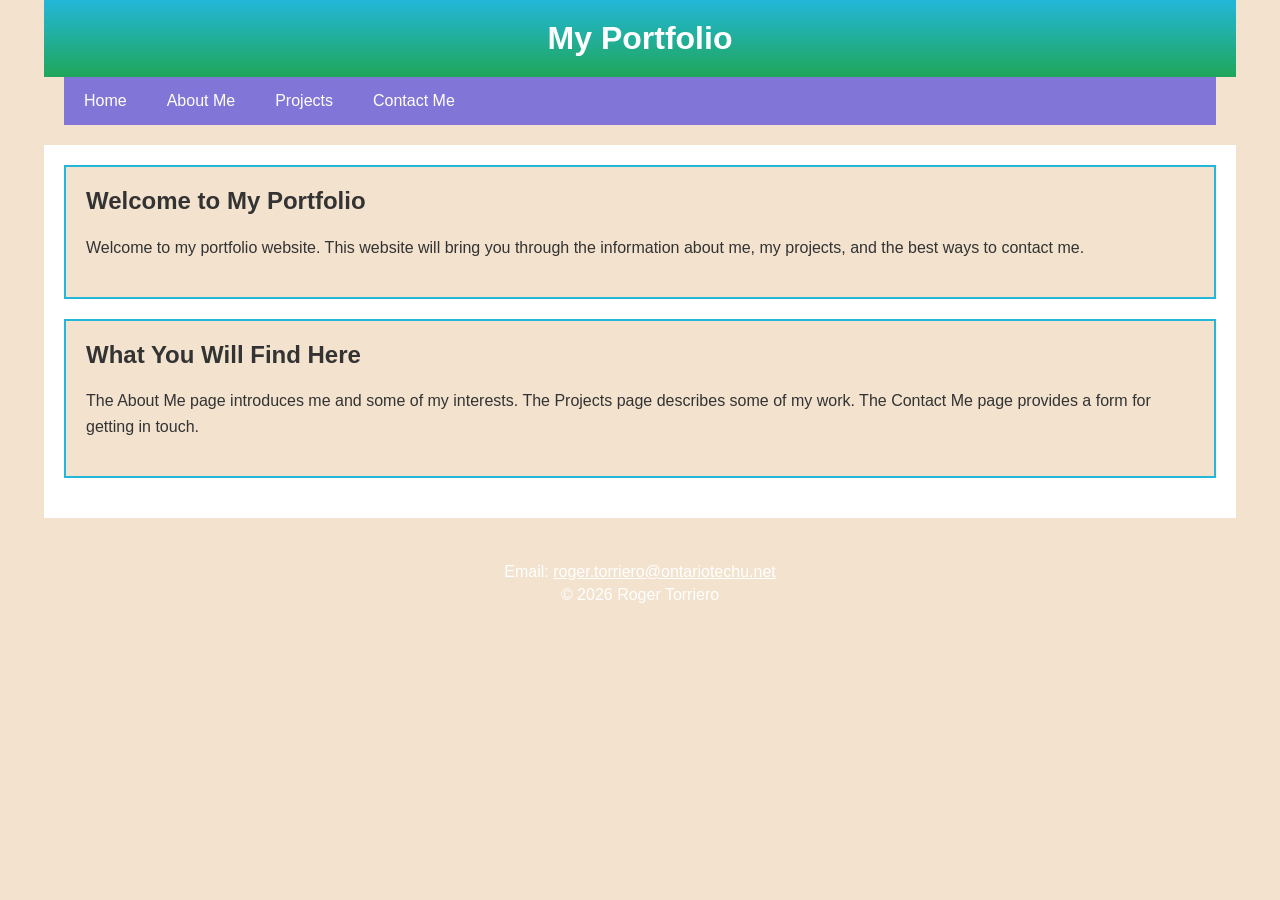
<file: index.html>
<!DOCTYPE html>
<html lang="en">
<head>
    <meta charset="UTF-8">
    <meta name="viewport" content="width=device-width, initial-scale=1.0">
    <title>My Portfolio</title>
    <link href="full.css" rel="stylesheet" type="text/css" media="only screen and (min-width:960px)">

    <link href="tablet.css" rel="stylesheet" type="text/css" media="only screen and (min-width:481px) and (max-width:959px)">

    <link href="smartphone.css" rel="stylesheet" type="text/css" media="only screen and (max-width:480px)">
</head>
<body>
    <header>
        <h1>My Portfolio</h1>
    </header>
    <nav>
        <ul>
            <li><a href="index.html">Home</a></li>
            <li><a href="about.html">About Me</a></li>
            <li><a href="projects.html">Projects</a></li>
            <li><a href="contact.html">Contact Me</a></li>
        </ul>
    </nav>
    <main>
        <section>
            <h2>
                Welcome to My Portfolio
            </h2>

            <p>
                Welcome to my portfolio website. This website will bring you through the information
                about me, my projects, and the best ways to contact me.
            </p>
        </section>
        <section>
            <h2>
                What You Will Find Here
            </h2>

            <p>
                The About Me page introduces me and some of my interests.
                The Projects page describes some of my work.
                The Contact Me page provides a form for getting in touch.
            </p>
        </section>
    </main>
    <footer>
        <p>
            Email:
            <a href="mailto:roger.torriero@ontariotechu.net">
                roger.torriero@ontariotechu.net
            </a>
        </p>

        <p>
            &copy; 2026 Roger Torriero
        </p>
    </footer>
</body>

</html>
</file>
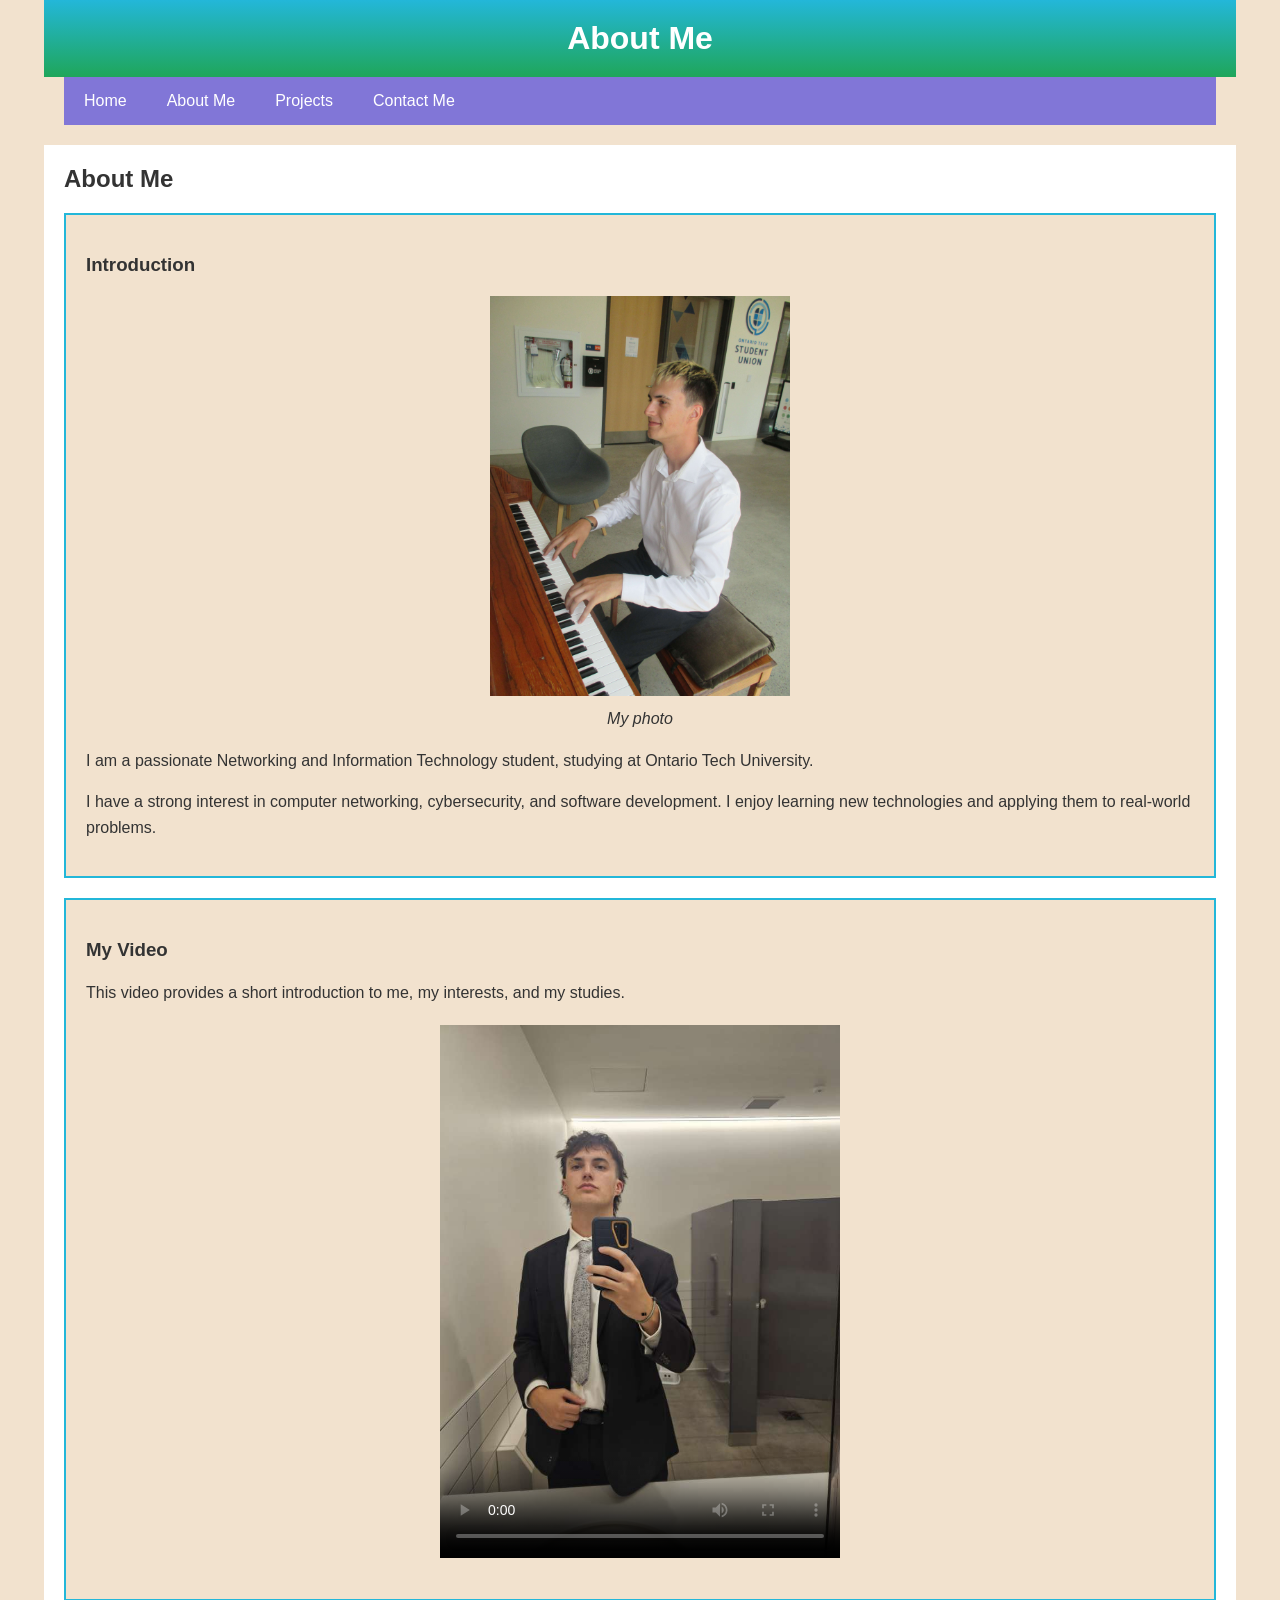
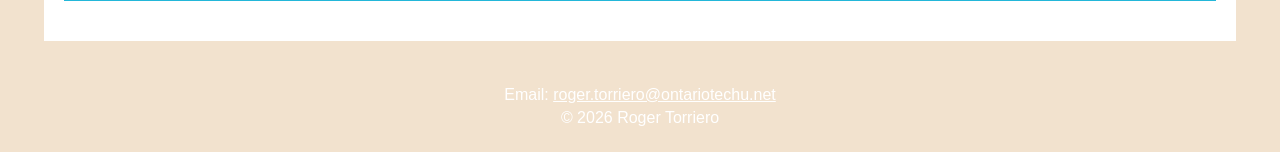
<file: about.html>
<!DOCTYPE html>
<html lang="en">
<head>
    <meta charset="UTF-8">
    <meta name="viewport" content="width=device-width, initial-scale=1.0">
    <title>About Me</title>
    <link href="full.css" rel="stylesheet" type="text/css" media="only screen and (min-width:960px)">

    <link href="tablet.css" rel="stylesheet" type="text/css" media="only screen and (min-width:481px) and (max-width:959px)">

    <link href="smartphone.css" rel="stylesheet" type="text/css" media="only screen and (max-width:480px)">
</head>
<body>
    <header>
        <h1>About Me</h1>
    </header>
    <nav>
        <ul>
            <li><a href="index.html">Home</a></li>
            <li><a href="about.html">About Me</a></li>
            <li><a href="projects.html">Projects</a></li>
            <li><a href="contact.html">Contact Me</a></li>
        </ul>
    </nav>
    <main>
        <article>
            <h2>
                About Me
            </h2>
            <section>
                <h3>Introduction</h3>
                 <figure>
                    <img src="Images/IMG_4940.jpg" alt="Photo of Roger Torriero">
                    <figcaption>My photo</figcaption>
                </figure>

                <p>
                    I am a passionate Networking and Information Technology student, studying at Ontario Tech University.
                </p>

                <p>
                    I have a strong interest in computer networking, cybersecurity, and software development. I enjoy learning new technologies and applying them to real-world problems.
                </p>
            </section>
            <section>
                <h3>My Video</h3>

                <p>
                    This video provides a short introduction to me, my interests, and my studies.
                </p>
                <video controls preload="metadata" width="400" height="300" poster="Images/Snapchat-821199478.jpg">
                    <source src="Videos/my-video-date.mp4" type="video/mp4">
                     Your browser does not support the video element.
                </video>
            </section>

        
        </article>
    </main>
    <footer>
        <p>
            Email:
            <a href="mailto:roger.torriero@ontariotechu.net">
                roger.torriero@ontariotechu.net
            </a>
        </p>
        <p>
            &copy; 2026 Roger Torriero
        </p>
    </footer>
</body>
</html>
</file>
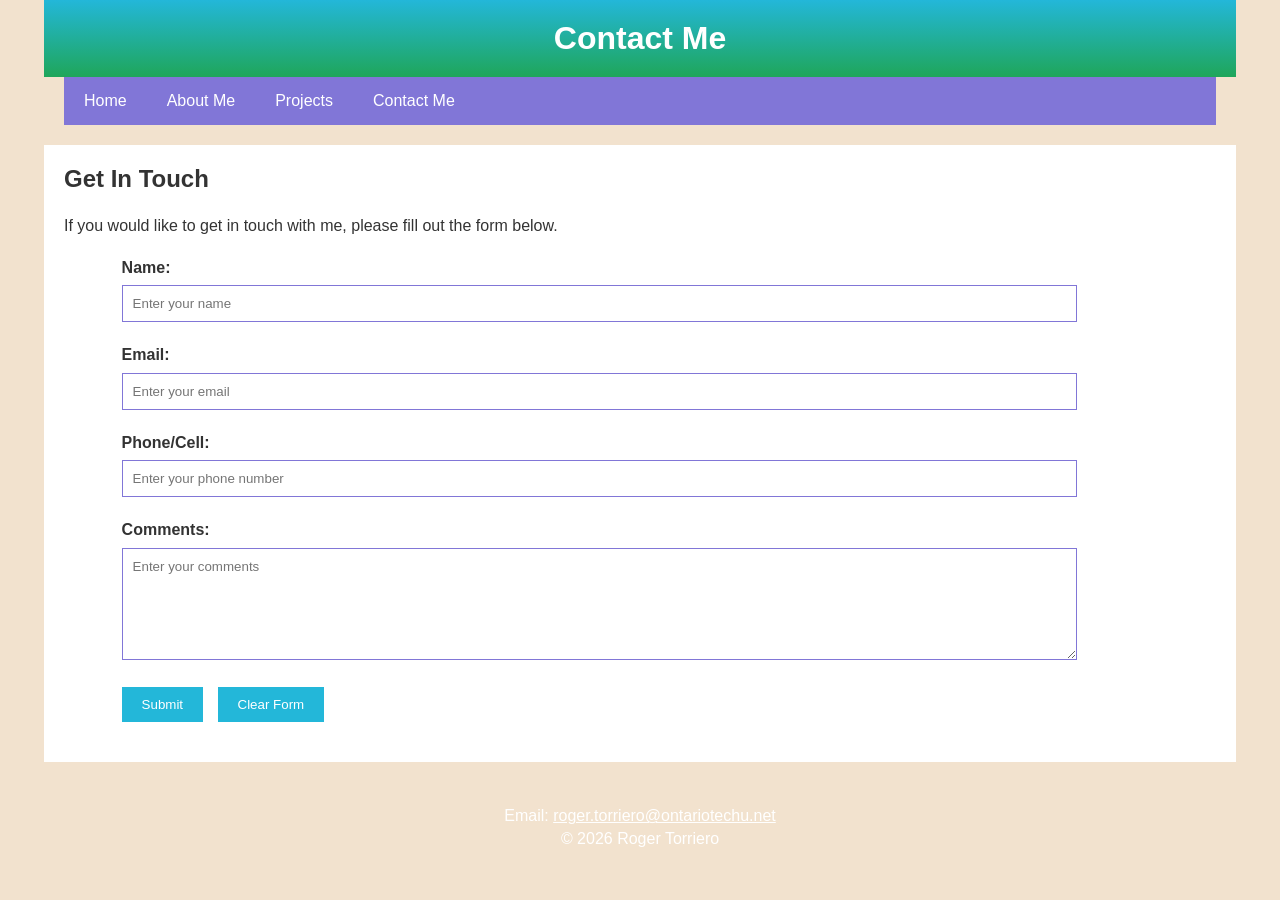
<file: contact.html>
<!DOCTYPE html>
<html lang="en">
<head>
    <meta charset="UTF-8">
    <meta name="viewport" content="width=device-width, initial-scale=1.0">
    <title>Contact Me</title>
    <link href="full.css" rel="stylesheet" type="text/css" media="only screen and (min-width:960px)">

    <link href="tablet.css" rel="stylesheet" type="text/css" media="only screen and (min-width:481px) and (max-width:959px)">

    <link href="smartphone.css" rel="stylesheet" type="text/css" media="only screen and (max-width:480px)">
</head>
<body>
    <header>
        <h1>Contact Me</h1>
    </header>
    <nav>
        <ul>
            <li><a href="index.html">Home</a></li>
            <li><a href="about.html">About Me</a></li>
            <li><a href="projects.html">Projects</a></li>
            <li><a href="contact.html">Contact Me</a></li>
        </ul>
    </nav>
    <main>
        <article>
            <h2>Get In Touch</h2>

            <p>
                If you would like to get in touch with me, please fill out the form below.
            </p>
            <form action="#" method="post">
                <p>
                    <label for="name">Name:</label>
                    <input type="text" id="name" name="name" placeholder="Enter your name" required>
                </p>
                <p>
                    <label for="email">Email:</label>
                    <input type="email" id="email" name="email" placeholder="Enter your email" required>
                </p>
                <p>
                    <label for="phone">Phone/Cell:</label>
                    <input type="tel" id="phone" name="phone" placeholder="Enter your phone number" required>
                </p>
                <p>
                    <label for="comments">Comments:</label>
                    <textarea id="comments" name="comments" rows="6" cols="40" placeholder="Enter your comments" required></textarea>
                </p>
                <p>
                    <input type="submit" value="Submit">
                    <input type="reset" value="Clear Form">  
                </p>
            </form>
        </article>
    </main>
    <footer>
        <p>
            Email:
            <a href="mailto:roger.torriero@ontariotechu.net">
                roger.torriero@ontariotechu.net
            </a>
        </p>

        <p>
            &copy; 2026 Roger Torriero
        </p>
    </footer>
            
</body>
</html>
</file>
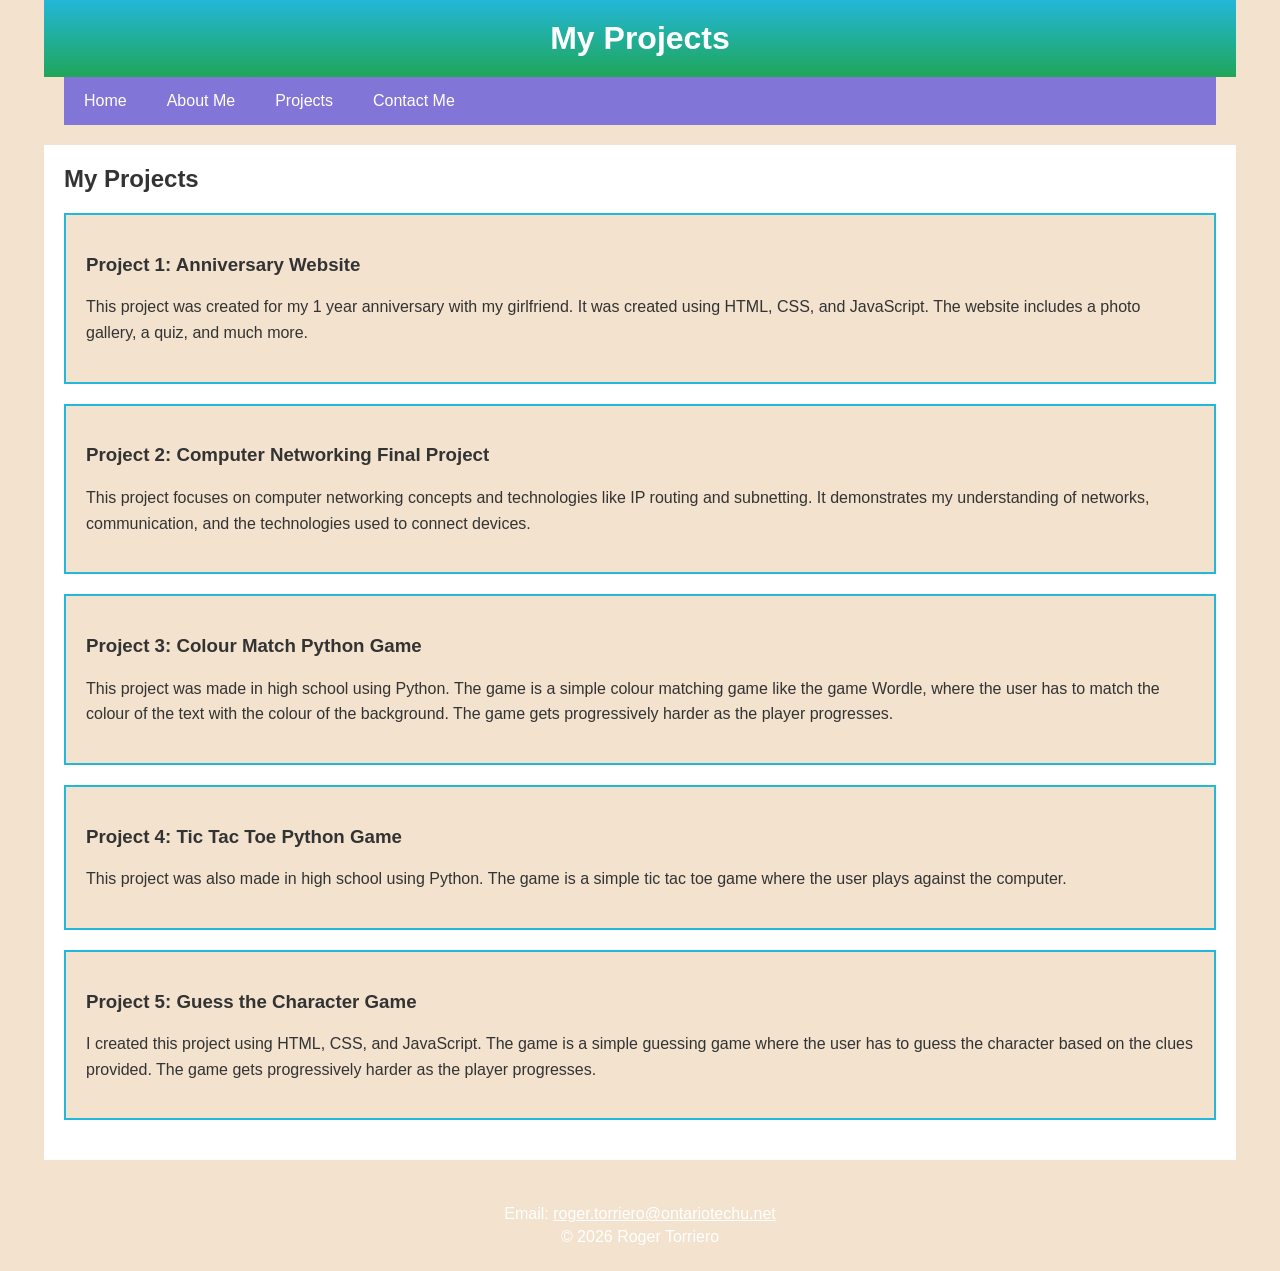
<file: projects.html>
<!DOCTYPE html>
<html lang="en">
<head>
    <meta charset="UTF-8">
    <meta name="viewport" content="width=device-width, initial-scale=1.0">
    <title>Projects</title>
    <link href="full.css" rel="stylesheet" type="text/css" media="only screen and (min-width:960px)">

    <link href="tablet.css" rel="stylesheet" type="text/css" media="only screen and (min-width:481px) and (max-width:959px)">

    <link href="smartphone.css" rel="stylesheet" type="text/css" media="only screen and (max-width:480px)">
</head>
<body>
    <header>
        <h1>My Projects</h1>
    </header>
    <nav>
        <ul>
            <li><a href="index.html">Home</a></li>
            <li><a href="about.html">About Me</a></li>
            <li><a href="projects.html">Projects</a></li>
            <li><a href="contact.html">Contact Me</a></li>
        </ul>
    </nav>
    <main>
        <article>
            <h2>My Projects</h2>
            <section>
                <h3>Project 1: Anniversary Website</h3>

                <p>
                    This project was created for my 1 year anniversary with my girlfriend. 
                    It was created using HTML, CSS, and JavaScript. 
                    The website includes a photo gallery, a quiz, and much more. 
                </p>
            </section>
            <section>
                <h3>Project 2: Computer Networking Final Project</h3>
                <p>
                    This project focuses on computer networking concepts and
                    technologies like IP routing and subnetting. It demonstrates my understanding of networks,
                    communication, and the technologies used to connect devices.
                </p>
            </section>
            <section>
                <h3>Project 3: Colour Match Python Game</h3>

                <p>
                    This project was made in high school using Python. 
                    The game is a simple colour matching game like the game Wordle, 
                    where the user has to match the colour of the text with the colour of the background. 
                    The game gets progressively harder as the player progresses.
                </p>
            </section>
            <section>
                <h3>Project 4: Tic Tac Toe Python Game</h3>

                <p>
                    This project was also made in high school using Python.
                    The game is a simple tic tac toe game where the user plays against the computer.
                </p>
            </section>
            <section>
                <h3>Project 5: Guess the Character Game</h3>

                <p>
                    I created this project using HTML, CSS, and JavaScript. The game is a simple guessing game where the user has to guess the character based on the clues provided. 
                    The game gets progressively harder as the player progresses.
                </p>
            </section>
        </article>
    </main>
    <footer>
        <p>
            Email:
            <a href="mailto:roger.torriero@ontariotechu.net">
                roger.torriero@ontariotechu.net
            </a>
        </p>

        <p>
            &copy; 2026 Roger Torriero
        </p>
    </footer>
</body>
</html>
</file>
<file: full.css>
body 
{
    margin: 0;
    padding: 0;
    font-family: Arial, Helvetica, sans-serif;
    background-color: #F2E2CE;
    color: #333333;
}

header 
{
    width: 90%;
    margin: 0 auto;
    padding: 20px;
    text-align: center;
    background: linear-gradient(to bottom, #23B7D9 0%, #1FA65A 100%);
}

header h1 
{
    margin: 0;
    color: white;
}

nav 

{
    width: 90%;
    margin: 0 auto;
    background-color: #8176D7;
    overflow: auto;
}

nav ul 
{
    list-style-type: none;
    margin: 0;
    padding: 0;
}

nav li 
{
    float: left;
}

nav a 
{
    display: block;
    padding: 15px 20px;
    color: white;
    text-decoration: none;
}

nav a:hover 
{
    background-color: #1FA65A;
}

main 
{
    width: 90%;
    margin: 20px auto;
    padding: 20px;
    background-color: white;
}

main section 
{
    margin-bottom: 20px;
    padding: 20px;
    border: 2px solid #23B7D9;
    background-color: #F2E2CE;
}

main h2 
{
    margin-top: 0;
    color: #333333;
}

main h3 
{
    color: #333333;
}

main p 
{
    line-height: 1.6;
}

figure 
{
    margin: 20px auto;
    text-align: center;
}

figure img 
{
    width: 300px;
    max-width: 100%;
    height: auto;
}

figcaption 
{
    margin-top: 10px;
    font-style: italic;
}

video 
{
    display: block;
    width: 400px;
    max-width: 100%;
    height: auto;
    margin: 20px auto;
}

form 
{
    width: 90%;
    margin: 0 auto;
}

form p 
{
    margin-bottom: 20px;
}

label 
{
    display: block;
    margin-bottom: 5px;
    font-weight: bold;
    color: #333333;
}

input[type="text"],
input[type="email"],
input[type="tel"],
textarea 
{
    width: 90%;
    padding: 10px;
    border: 1px solid #8176D7;
    font-family: Arial, Helvetica, sans-serif;
}

textarea 
{
    resize: vertical;
}

input[type="submit"],
input[type="reset"] 
{
    padding: 10px 20px;
    margin-right: 10px;
    border: none;
    background-color: #23B7D9;
    color: white;
    cursor: pointer;
}

input[type="submit"]:hover,
input[type="reset"]:hover 
{
    background-color: #1FA65A;
}

footer 
{
    width: 90%;
    margin: 20px auto 0;
    padding: 20px;
    text-align: center;
    background: -gradient(135deg, #8176D7 0%, #23B7D9 100%);
    color: white;
}

footer p 
{
    margin: 5px 0;
}

footer a 
{
    color: white;
}

footer a:hover 
{
    color: #F2E2CE;
}
</file>
<file: tablet.css>
body 
{
    margin: 0;
    padding: 0;
    font-family: Arial, Helvetica, sans-serif;
    background-color: #F2E2CE;
    color: #333333;
}

header 
{
    width: 90%;
    margin: 0 auto;
    padding: 20px;
    text-align: center;
    background: linear-gradient(to bottom, #23B7D9 0%, #1FA65A 100%);
}

header h1 
{
    margin: 0;
    color: white;
}

nav 
{
    width: 90%;
    margin: 0 auto;
    background-color: #8176D7;
    overflow: auto;
}

nav ul 
{
    list-style-type: none;
    margin: 0;
    padding: 0;
}

nav li 
{
    float: left;
}

nav a 
{
    display: block;
    padding: 15px 15px;
    color: white;
    text-decoration: none;
}

nav a:hover 
{
    background-color: #1FA65A;
}

main 
{
    width: 90%;
    margin: 20px auto;
    padding: 15px;
    background-color: white;
}

main section 
{
    margin-bottom: 20px;
    padding: 15px;
    border: 2px solid #23B7D9;
    background-color: #F2E2CE;
}

main h2 
{
    margin-top: 0;
    color: #333333;
}

main h3 
{
    color: #333333;
}

main p 
{
    line-height: 1.6;
}

figure 
{
    margin: 20px auto;
    text-align: center;
}

figure img 
{
    width: 400px;
    max-width: 100%;
    height: auto;
}

figcaption 
{
    margin-top: 10px;
    font-style: italic;
}

video 
{
    display: block;
    width: 400px;
    max-width: 100%;
    height: auto;
    margin: 20px auto;
}

form 
{
    width: 90%;
    margin: 0 auto;
}

form p 
{
    margin-bottom: 20px;
}

label 
{
    display: block;
    margin-bottom: 5px;
    font-weight: bold;
    color: #333333;
}

input[type="text"],
input[type="email"],
input[type="tel"],
textarea 
{
    width: 90%;
    padding: 10px;
    border: 1px solid #8176D7;
    font-family: Arial, Helvetica, sans-serif;
}

textarea 
{
    resize: vertical;
}

input[type="submit"],
input[type="reset"] 
{
    padding: 10px 20px;
    margin-right: 10px;
    border: none;
    background-color: #23B7D9;
    color: white;
    cursor: pointer;
}

input[type="submit"]:hover,
input[type="reset"]:hover 
{
    background-color: #1FA65A;
}

footer 
{
    width: 90%;
    margin: 20px auto 0;
    padding: 20px;
    text-align: center;
    background: linear-gradient(135deg, #8176D7 0%, #23B7D9 100%);
    color: white;
}

footer p 
{
    margin: 5px 0;
}

footer a 
{
    color: white;
}

footer a:hover 
{
    color: #F2E2CE;
}
</file>
<file: smartphone.css>
body 
{
    margin: 0;
    padding: 0;
    font-family: Arial, Helvetica, sans-serif;
    background-color: #F2E2CE;
    color: #333333;
}

header 
{
    width: 100%;
    margin: 0;
    padding: 15px;
    text-align: center;
    background: linear-gradient(to bottom, #23B7D9 0%, #1FA65A 100%);
}

header h1 
{
    margin: 0;
    color: white;
}

nav 
{
    width: 100%;
    margin: 0;
    background-color: #8176D7;
    overflow: auto;
}

nav ul 
{
    list-style-type: none;
    margin: 0;
    padding: 0;
}

nav li 
{
    float: none;
    width: 100%;
}

nav a 
{
    display: block;
    padding: 12px;
    color: white;
    text-decoration: none;
    text-align: center;
    border-bottom: 1px solid #F2E2CE;
}

nav a:hover 
{
    background-color: #1FA65A;
}

main 
{
    width: 100%;
    margin: 15px 0;
    padding: 10px;
    background-color: white;
}

main section 
{
    margin-bottom: 15px;
    padding: 15px;
    border: 2px solid #23B7D9;
    background-color: #F2E2CE;
}

main h2 
{
    margin-top: 0;
    color: #333333;
}

main h3 
{
    color: #333333;
}

main p 
{
    line-height: 1.6;
}

figure 
{
    margin: 15px auto;
    text-align: center;
}

figure img 
{
    width: 300px;
    max-width: 100%;
    height: auto;
}

figcaption 
{
    margin-top: 10px;
    font-style: italic;
}

video 
{
    display: block;
    width: 400px;
    max-width: 100%;
    height: auto;
    margin: 15px auto;
}

form 
{
    width: 100%;
    margin: 0 auto;
}

form p 
{
    margin-bottom: 15px;
}

label 
{
    display: block;
    margin-bottom: 5px;
    font-weight: bold;
    color: #333333;
}

input[type="text"],
input[type="email"],
input[type="tel"],
textarea 
{
    width: 90%;
    padding: 10px;
    border: 1px solid #8176D7;
    font-family: Arial, Helvetica, sans-serif;
}

textarea 
{
    resize: vertical;
}

input[type="submit"],
input[type="reset"] 
{
    padding: 10px 15px;
    margin-right: 5px;
    margin-bottom: 10px;
    border: none;
    background-color: #23B7D9;
    color: white;
    cursor: pointer;
}

input[type="submit"]:hover,
input[type="reset"]:hover 
{
    background-color: #1FA65A;
}

footer 
{
    width: 100%;
    margin: 15px 0 0;
    padding: 15px;
    text-align: center;
    background: linear-gradient(135deg, #8176D7 0%, #23B7D9 100%);
    color: white;
}

footer p 
{
    margin: 5px 0;
}

footer a 
{
    color: white;
}

footer a:hover 
{
    color: #F2E2CE;
}
</file>
